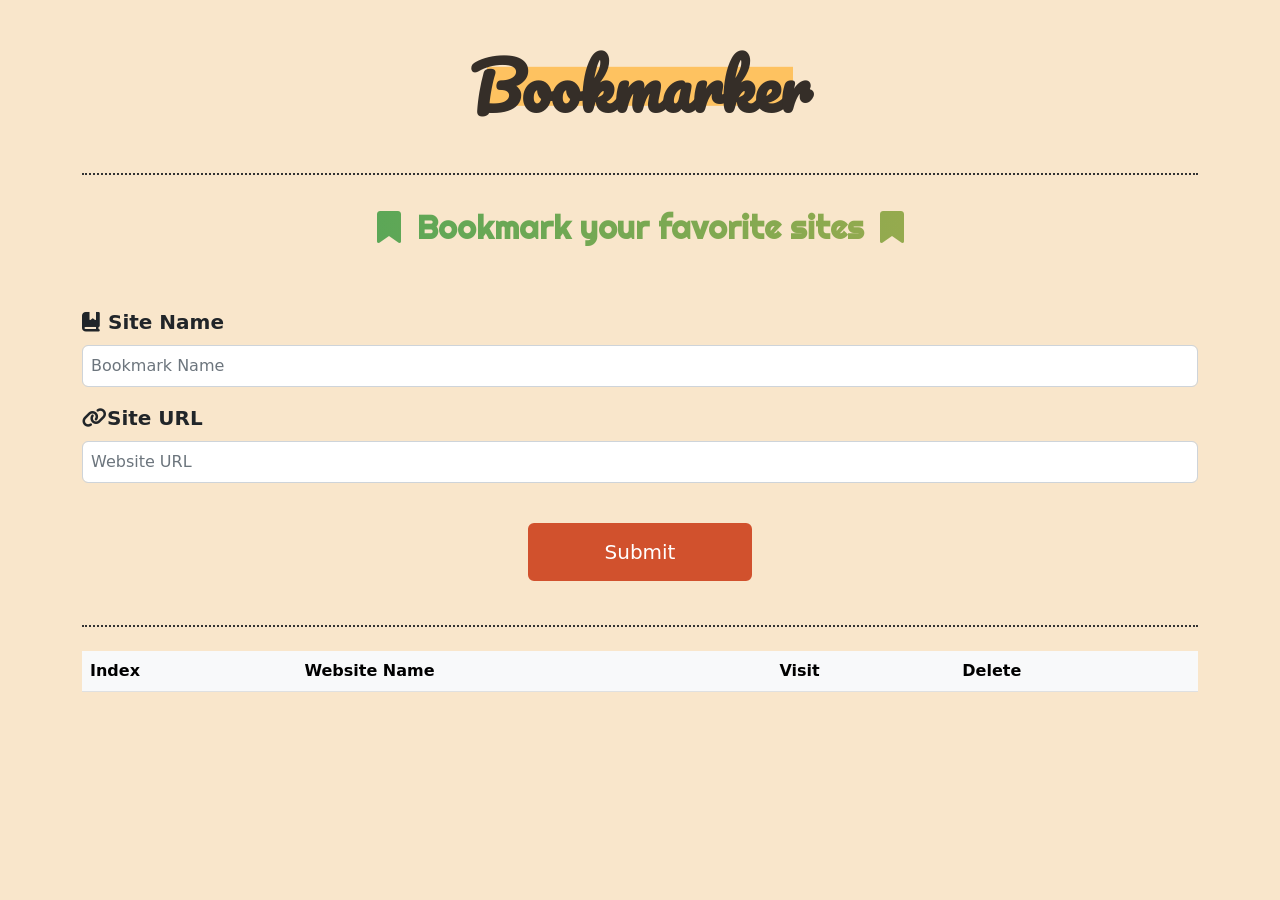
<file: index.html>
<!DOCTYPE html>
<html lang="en">
<head>
    <meta charset="UTF-8">
    <meta name="viewport" content="width=device-width, initial-scale=1.0">
    <link rel="stylesheet" href="./css/bootstrap.min.css"/>
    <link rel="stylesheet" href="./css/style.css"/>
    <link href="https://cdnjs.cloudflare.com/ajax/libs/font-awesome/6.7.1/css/all.min.css" rel="stylesheet"/>
    <link rel="preconnect" href="https://fonts.googleapis.com">
<link rel="preconnect" href="https://fonts.gstatic.com" crossorigin>
<link href="https://fonts.googleapis.com/css2?family=Arvo:ital,wght@0,400;0,700;1,400;1,700&family=Assistant:wght@200..800&family=Montserrat:ital,wght@0,100..900;1,100..900&family=Pacifico&display=swap" rel="stylesheet">
<link href="https://fonts.googleapis.com/css2?family=Arvo:ital,wght@0,400;0,700;1,400;1,700&family=Assistant:wght@200..800&family=Montserrat:ital,wght@0,100..900;1,100..900&family=Pacifico&family=Righteous&display=swap" rel="stylesheet">
    <title>Cruds</title>
</head>
<body style="background-color: #f9e6cb;">
<div class="container ">
        <div class="text-center m-5">
            <h1>Bookmarker</h1>
        </div>
        <div class="dotted"></div>
  <div class="book-container">
    <h2 class="text-center  mb-5">
    <i class="fa-solid fa-bookmark m-3"></i>Bookmark your favorite sites<i class="fa-solid fa-bookmark m-3"></i>
  </h2>
  <div class="mb-3">
    <label for="bookmarkName" class="form-label fw-bold fs-5"><i class="fa-solid fa-book-bookmark pe-2"></i>Site Name</label>
    <input type="text" class="form-control p-2" id="bookmarkName" placeholder="Bookmark Name">
  </div>
  <div class="mb-3">
    <label for="bookmarkUrl" class="form-label fw-bold fs-5"><i class="fa-solid fa-link"></i>Site URL</label>
    <input type="url" class="form-control p-2" placeholder="Website URL" id="bookmarkUrl">
  </div>
 
    </div>
  <div class="my-btn"> 
      <button  class="submit-btn m-4 rounded-2" onclick="create()" >Submit</button>
    </div>
       <div class="dotted"></div>

        <!-- Bookmarks Table -->
        <div class="table-responsive mt-4">
            <table class="table">
                <thead class="table-light">
                    <tr>
                        <th>Index</th>
                        <th>Website Name</th>
                        <th>Visit</th>
                        <th>Delete</th>
                    </tr>
                </thead>
                <tbody id="bookmarkList" class="table-light" >
                  
                </tbody>
            </table>
        </div>
    </div>

    
    <script src="./js/script.js"></script>
    <script src="./js/bootstrap.bundle.js"></script>
</body>
</html>
</file>
<file: css/style.css>
*{
    margin: 0;
    padding: 0;
}
h1{
   
        font-family: "Pacifico", cursive;
        font-weight: 900;
        font-size: 64px;
        font-style: normal;
        color:#352E28;
        position: relative !important;
        
      
}
h1::after{
    position: absolute;
    content: '';
    width: 30%;
    top: 50%;
    left: 50%;
    transform: translate(-50%,-50%);
    z-index: -1;
    height: 50%;
   background-color:#FEC260 ;
   transition: all 0.3s;   
}
h1:hover::after{
    height: 100%;
    
}
.dotted{
    border-top: 2px dotted #333;
    margin: 20px 0;
}
h2{
    font-family: "Righteous", sans-serif;
    font-weight: 800;
    font-style: normal;
    font-size: px;
    background-image: linear-gradient(to right, #3ca55c, #b5ac49);
    -webkit-text-fill-color: transparent;
    background-clip: text;
}
.my-btn{
    display: flex;
    justify-content: center;
    text-align: center;
  
  
}
.submit-btn{
    background-color: #D1512D;
    border: 4px solid #d1512d;;
    color: white;
    padding: 10px;
    width: 20%;
    font-size: 20px;
}
</file>
